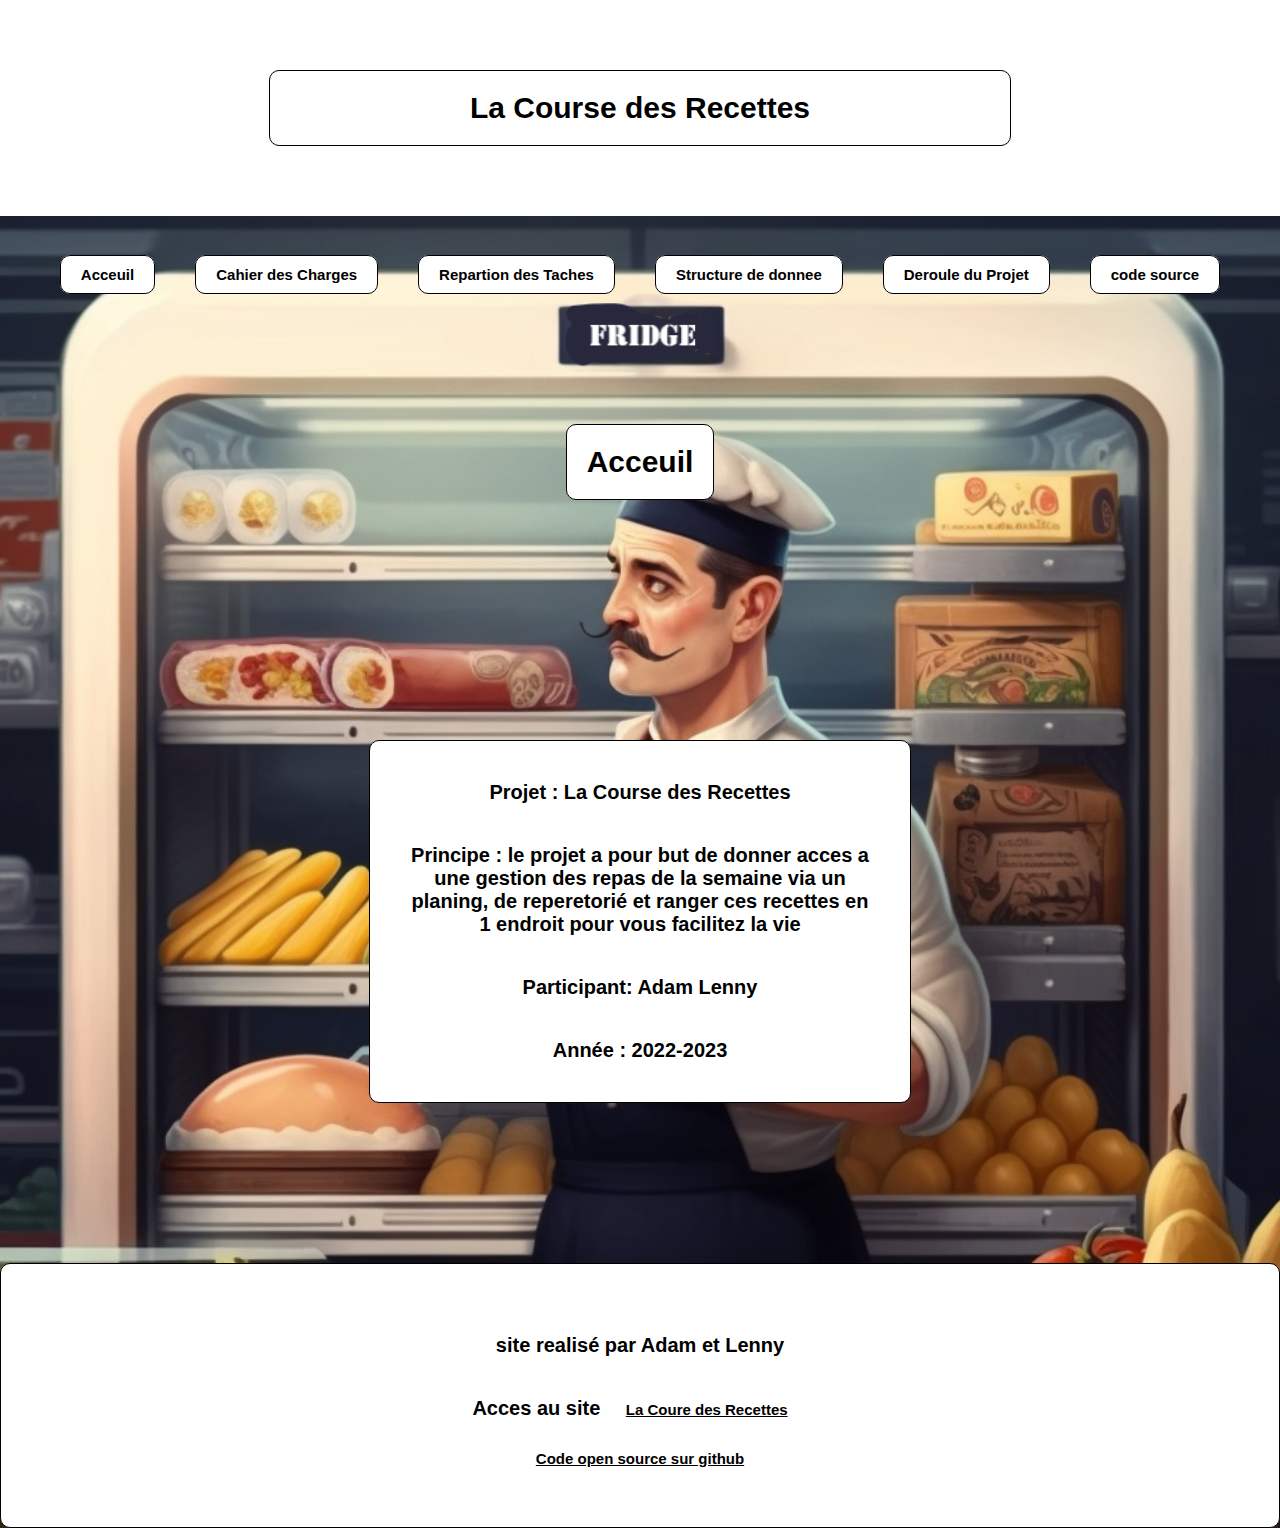
<file: site_presentation/index.html>
<!DOCTYPE html>
<html lang="en">
<head>
    <meta charset="UTF-8">
    <meta http-equiv="X-UA-Compatible" content="IE=edge">
    <meta name="viewport" content="width=device-width, initial-scale=1.0">
    <title>site 7</title>
    <link rel="stylesheet" href="css/acceuil.css">
</head>
<body>
    <header>
        <h1 class="title">La Course des Recettes</h1>
    </header>
    <main>
        <nav>
            <ul>
                <li><a href="#">Acceuil</a></li>
                <li><a href="html/cahier.html">Cahier des Charges</a></li>
                <li><a href="html/taches.html">Repartion des Taches</a></li>
                <li><a href="html/donnee.html">Structure de donnee</a></li>
                <li><a href="derouler.html">Deroule du Projet</a></li>
                <li><a href="html/code_source.html">code source</a></li>
            </ul>
        </nav>
        <div class="container">
            <div class="box">
                <h2>Acceuil</h2>
                <div class="info">
                    <p>Projet : La Course des Recettes</p>
                    <p>Principe : le projet a pour but de donner acces a une gestion des repas de la semaine via un planing, de reperetorié et ranger ces recettes en 1 endroit pour vous facilitez la vie</p>
                    <p>Participant: Adam Lenny</p>
                    <p>Année : 2022-2023</p>
                </div>
            </div>
        </div>
        <footer>
            <p>site realisé par Adam et Lenny</p>
            <p>Acces au site <a href="https://adamvignolles.pythonanywhere.com/">La Coure des Recettes</a></p>
            <a href="https://github.com/AdamVingolles/FoodPlaner">Code open source sur github</a>
        </footer>
    </main>
    
</body>
</html>
</file>
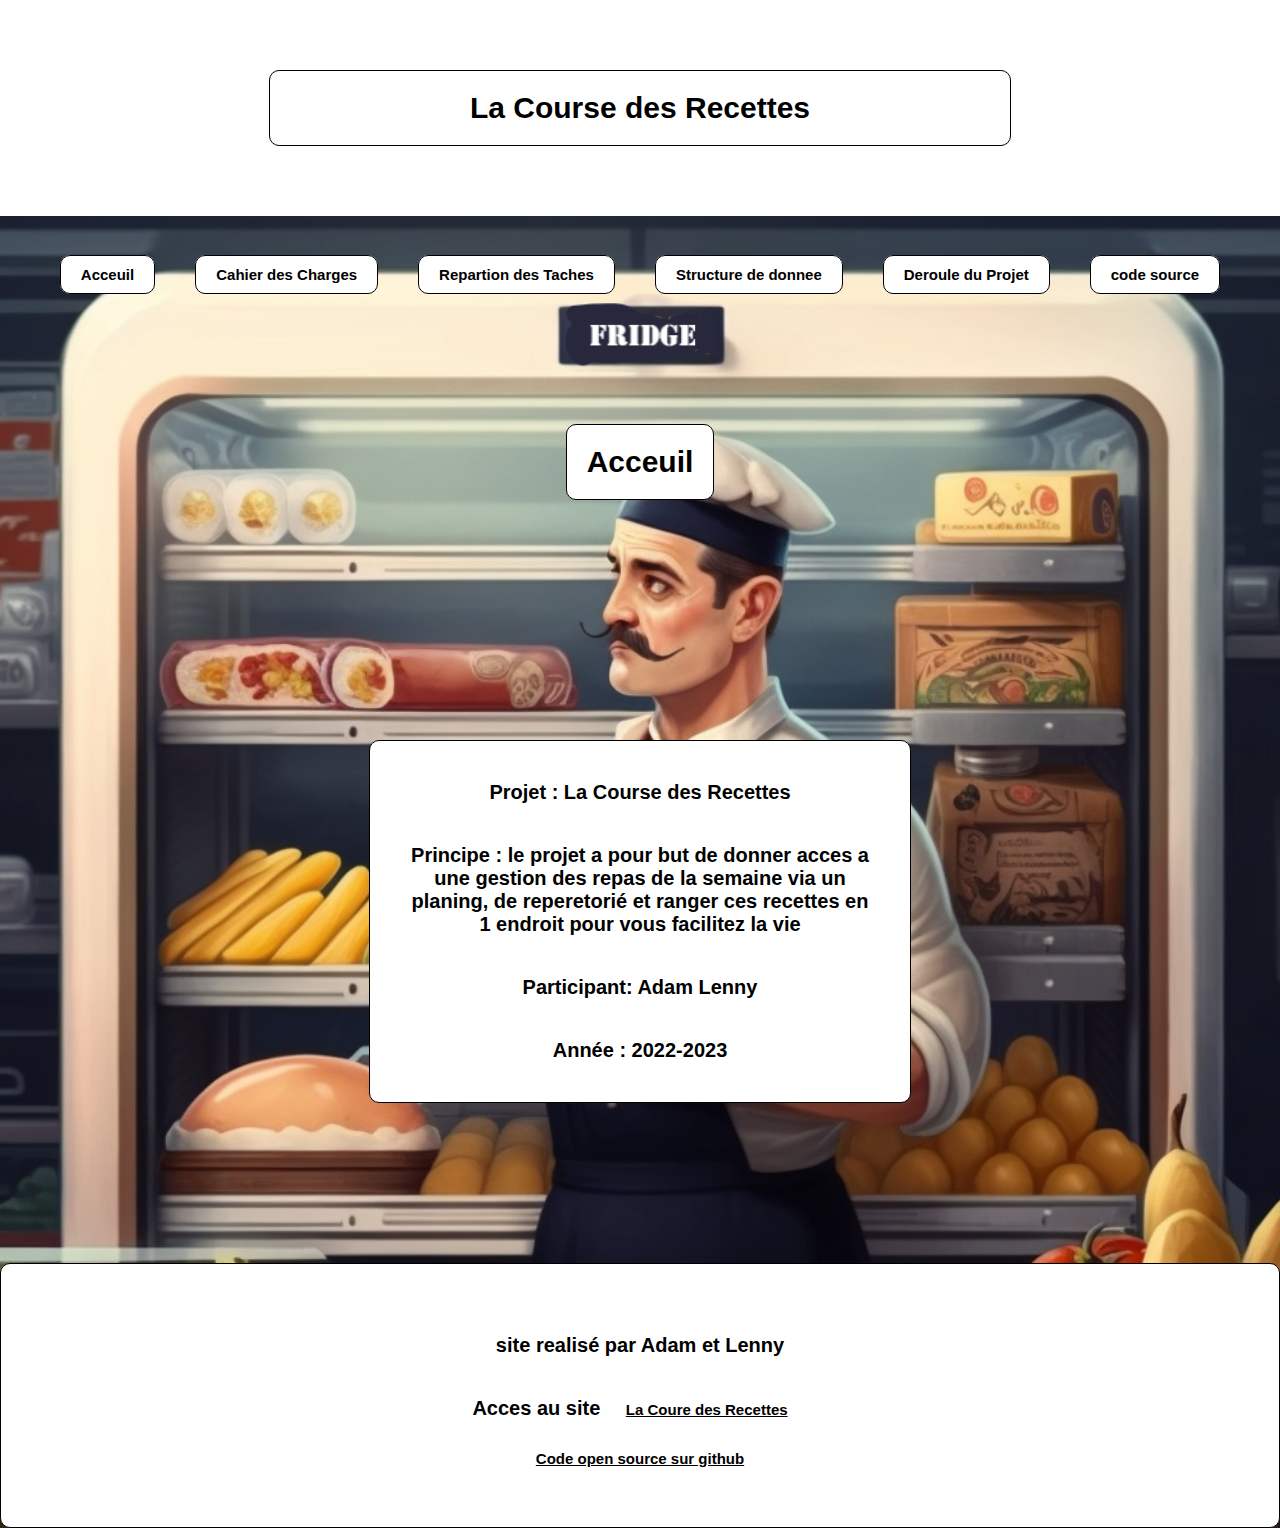
<file: site_presentation/html/index.html>
<!DOCTYPE html>
<html lang="en">
<head>
    <meta charset="UTF-8">
    <meta http-equiv="X-UA-Compatible" content="IE=edge">
    <meta name="viewport" content="width=device-width, initial-scale=1.0">
    <title>site 7</title>
    <link rel="stylesheet" href="../css/acceuil.css">
</head>
<body>
    <header>
        <h1 class="title">La Course des Recettes</h1>
    </header>
    <main>
        <nav>
            <ul>
                <li><a href="#">Acceuil</a></li>
                <li><a href="cahier.html">Cahier des Charges</a></li>
                <li><a href="taches.html">Repartion des Taches</a></li>
                <li><a href="donnee.html">Structure de donnee</a></li>
                <li><a href="derouler.html">Deroule du Projet</a></li>
                <li><a href="code_source.html">code source</a></li>
            </ul>
        </nav>
        <div class="container">
            <div class="box">
                <h2>Acceuil</h2>
                <div class="info">
                    <p>Projet : La Course des Recettes</p>
                    <p>Principe : le projet a pour but de donner acces a une gestion des repas de la semaine via un planing, de reperetorié et ranger ces recettes en 1 endroit pour vous facilitez la vie</p>
                    <p>Participant: Adam Lenny</p>
                    <p>Année : 2022-2023</p>
                </div>
            </div>
        </div>
        <footer>
            <p>site realisé par Adam et Lenny</p>
            <p>Acces au site <a  target="_blank"href="https://adamvignolles.pythonanywhere.com/">La Coure des Recettes</a></p>
            <a target="_blank" href="https://github.com/AdamVingolles/FoodPlaner">Code open source sur github</a>
        </footer>
    </main>
    
</body>
</html>
</file>
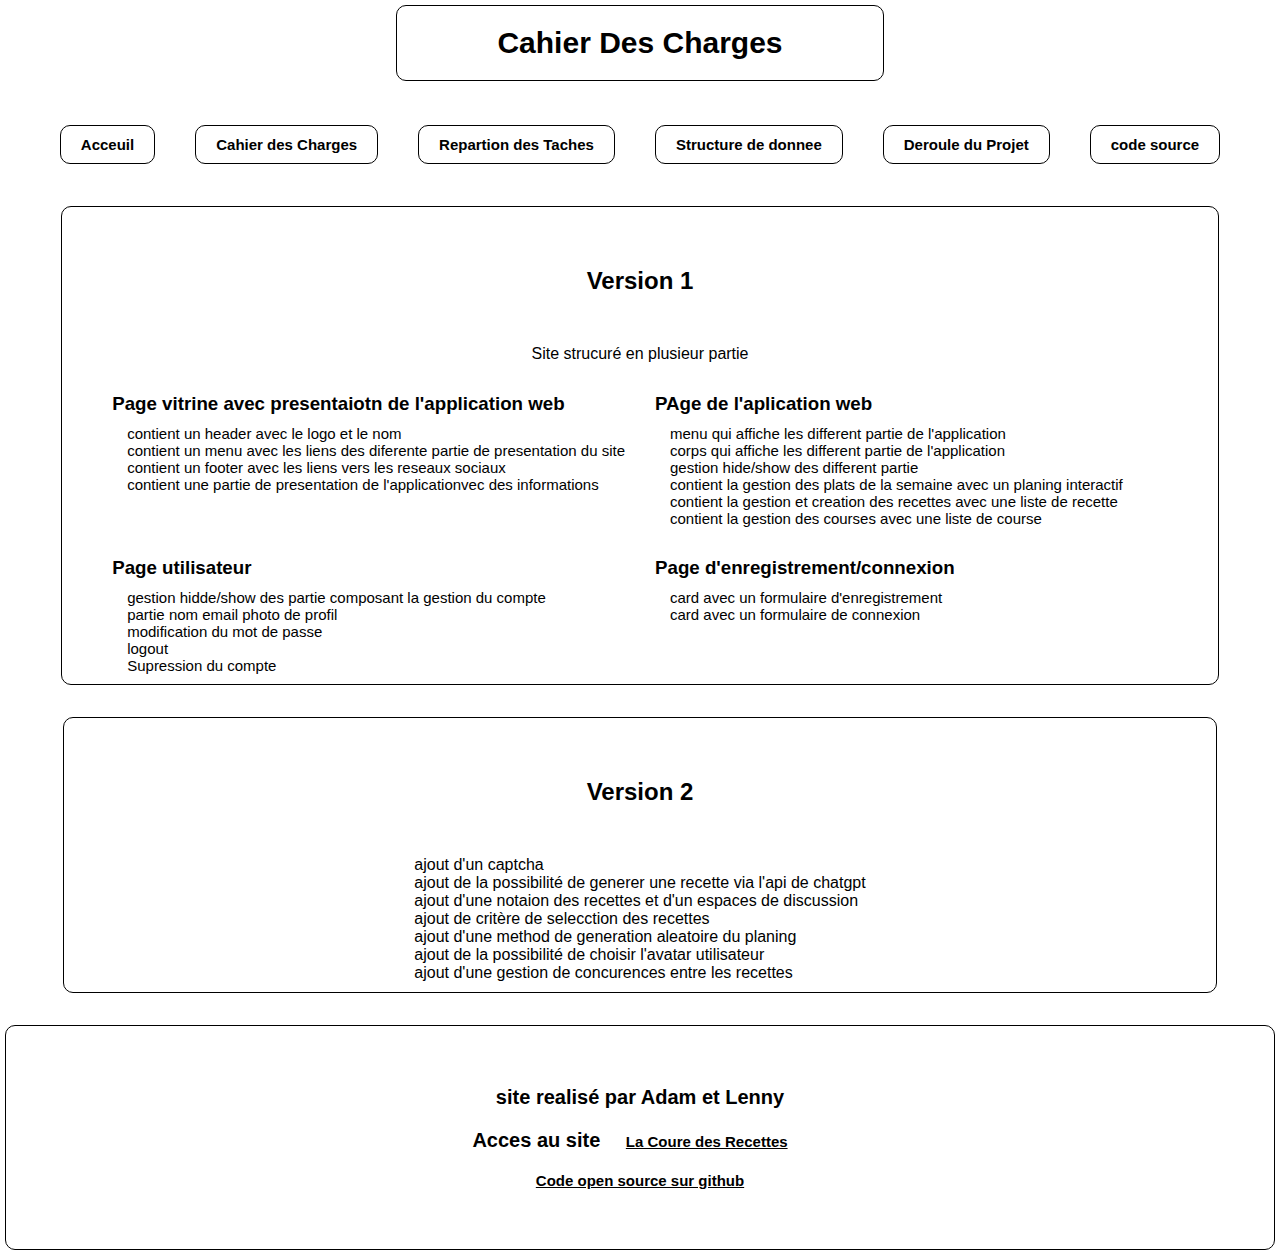
<file: site_presentation/html/cahier.html>
<!DOCTYPE html>
<html lang="en">
<head>
    <meta charset="UTF-8">
    <meta http-equiv="X-UA-Compatible" content="IE=edge">
    <meta name="viewport" content="width=device-width, initial-scale=1.0">
    <link rel="stylesheet" href="../css/cahier.css">
    <title>Cahier Des Charges</title>
</head>
<body>
    <div class="title"><h1>Cahier Des Charges</h1></div>
    <nav>
        <ul>
            <li><a href="../index.html">Acceuil</a></li>
            <li><a href="cahier.html">Cahier des Charges</a></li>
            <li><a href="taches.html">Repartion des Taches</a></li>
            <li><a href="donnee.html">Structure de donnee</a></li>
            <li><a href="derouler.html">Deroule du Projet</a></li>
            <li><a href="code_source.html">code source</a></li>
        </ul>
    </nav>
    <div class="versions">
        <div class="version1">
            <h2>Version 1</h2>
            <p>Site strucuré en plusieur partie</p>
            <div class="parts">
                <div class="part1 part">
                    <h3>Page vitrine avec presentaiotn de l'application web</h3>
                    <p>contient un header avec le logo et le nom</p>
                    <p>contient un menu avec les liens des diferente partie de presentation du site</p>
                    <p>contient un footer avec les liens vers les reseaux sociaux</p>
                    <p>contient une partie de presentation de l'applicationvec des informations</p>
                </div>
                <div class="part2 part">
                    <h3>PAge de l'aplication web</h3>
                    <p>menu qui affiche les different partie de l'application</p>
                    <p>corps qui affiche les different partie de l'application</p>
                    <p>gestion hide/show des different partie</p>
                    <p>contient la gestion des plats de la semaine avec un planing interactif</p>
                    <p>contient la gestion et creation des recettes avec une liste de recette</p>
                    <p>contient la gestion des courses avec une liste de course</p>
                </div>
                <div class="part3 part">
                    <h3>Page utilisateur</h3>
                    <p>gestion hidde/show des partie composant la gestion du compte</p>
                    <p>partie nom email photo de profil</p>
                    <p>modification du mot de passe</p>
                    <p>logout</p>
                    <p>Supression du compte</p>
                </div>
                <div class="part4 part">
                    <h3>Page d'enregistrement/connexion</h3>
                    <p>card avec un formulaire d'enregistrement</p>
                    <p>card avec un formulaire de connexion</p>
                </div>
            </div>
        </div>
        <div class="version2">
            <h2>Version 2</h2>
            <div class="ajout">
                <p>ajout d'un captcha</p>
                <p>ajout de la possibilité de generer une recette via l'api de chatgpt</p>
                <p>ajout d'une notaion des recettes et d'un espaces de discussion</p>
                <p>ajout de critère de selecction des recettes</p>
                <p>ajout d'une method de generation aleatoire du planing</p>
                <p>ajout de la possibilité de choisir l'avatar utilisateur</p>
                <p>ajout d'une gestion de concurences entre les recettes</p>
            </div>
        </div>
    </div>
    <footer>
        <p>site realisé par Adam et Lenny</p>
        <p>Acces au site <a target="_blank" href="https://adamvignolles.pythonanywhere.com/">La Coure des Recettes</a></p>
        <a target="_blank" href="https://github.com/AdamVingolles/FoodPlaner">Code open source sur github</a>
    </footer>
   
    
    
</body>
</html>
</file>
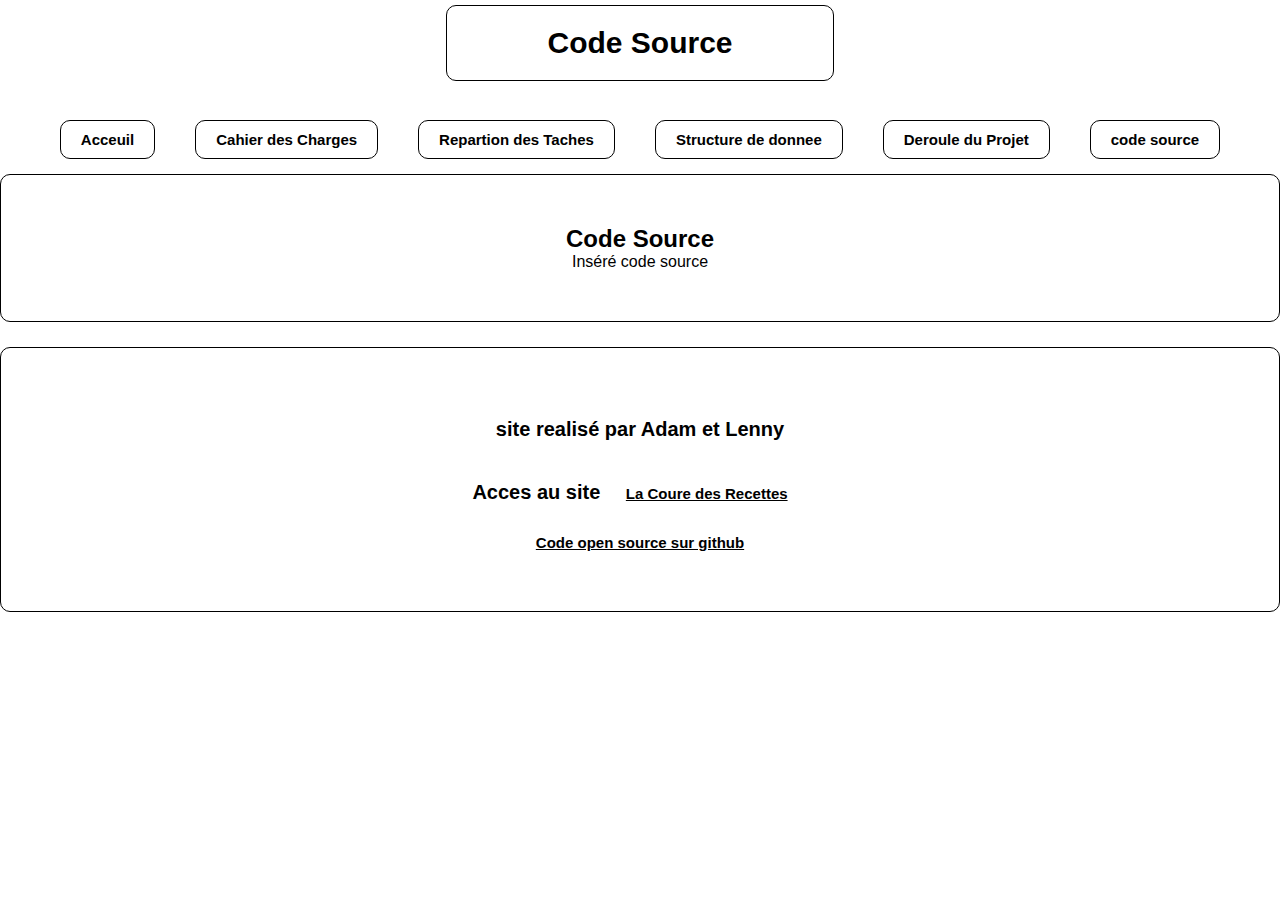
<file: site_presentation/html/code_source.html>
<!DOCTYPE html>
<html lang='en'>
<head>
    <meta charset='UTF-8'>
    <meta http-equiv='X-UA-Compatible' content='IE=edge'>
    <meta name='viewport' content='width=device-width, initial-scale=1.0'>
    <title>Code Source</title>
    <link rel='stylesheet' href='../css/code_source.css'>
</head>
<body>
    <header>
        <div class='title'><h1>Code Source</h1></div>
        <nav>
            <ul>
                <li><a href='../index.html'>Acceuil</a></li>
                <li><a href='cahier.html'>Cahier des Charges</a></li>
                <li><a href='taches.html'>Repartion des Taches</a></li>
                <li><a href='donnee.html'>Structure de donnee</a></li>
                <li><a href='derouler.html'>Deroule du Projet</a></li>
                <li><a href='code_source.html'>code source</a></li>
            </ul>
        </nav>
    </header>
    <main>
        <div class="Conteneur">
            <div class="Code Source">
                <h2>Code Source</h2>
                <p>Inséré code source</p>
            </div>
        </div>
        
    </main>
    <footer>
        <p>site realisé par Adam et Lenny</p>
        <p>Acces au site <a target="_blank" href="https://adamvignolles.pythonanywhere.com/">La Coure des Recettes</a></p>
        <a target="_blank" href="https://github.com/AdamVignolles/FoodPlaner">Code open source sur github</a>
    </footer>
</body>
</html>
</file>
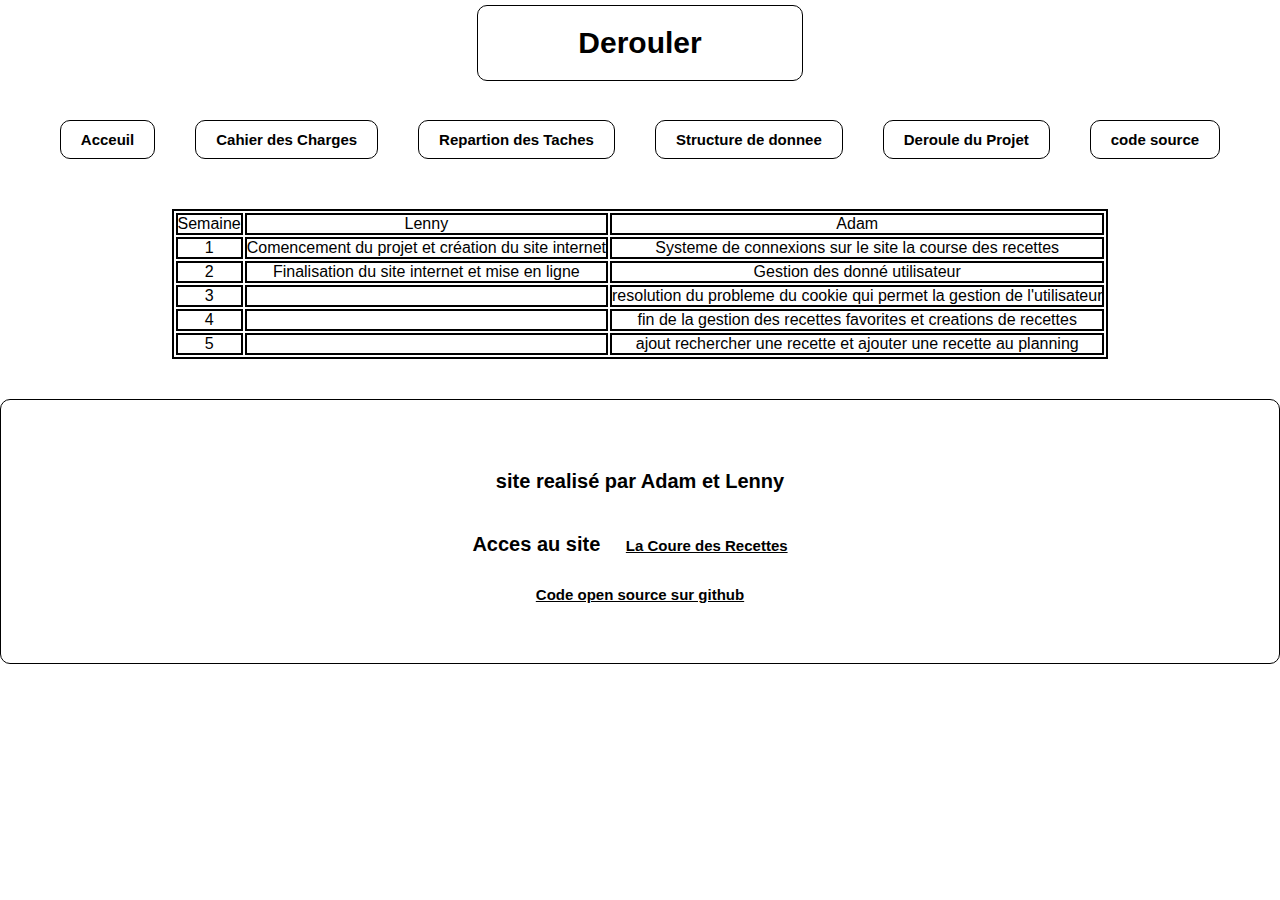
<file: site_presentation/html/derouler.html>
<!DOCTYPE html>
<html lang='en'>
<head>
    <meta charset='UTF-8'>
    <meta http-equiv='X-UA-Compatible' content='IE=edge'>
    <meta name='viewport' content='width=device-width, initial-scale=1.0'>
    <title>Derouler</title>
    <link rel='stylesheet' href='../css/derouler.css'>
</head>
<body>
    <header>
        <div class='title'><h1>Derouler</h1></div>
        <nav>
            <ul>
                <li><a href='../index.html'>Acceuil</a></li>
                <li><a href='cahier.html'>Cahier des Charges</a></li>
                <li><a href='taches.html'>Repartion des Taches</a></li>
                <li><a href='donnee.html'>Structure de donnee</a></li>
                <li><a href='derouler.html'>Deroule du Projet</a></li>
                <li><a href='code_source.html'>code source</a></li>
            </ul>
        </nav>
    </header>
    <main >
        <table >
            <tr><td>Semaine</td><td>Lenny</td><td>Adam</td></tr>
            <tr><td>1</td><td>Comencement du projet et création du site internet</td><td>Systeme de connexions sur le site la course des recettes</td></tr>
            <tr><td>2</td><td>Finalisation du site internet et mise en ligne</td><td>Gestion des donné utilisateur</tr>
            <tr><td>3</td><td>    </td><td>resolution du probleme du cookie qui permet la gestion de l'utilisateur</td></tr>
            <tr><td>4</td><td>    </td><td>fin de la gestion des recettes favorites et creations de recettes</td></tr>
            <tr><td>5</td><td>    </td><td>ajout rechercher une recette et ajouter une recette au planning</td></tr>
        </table>

    </main>
    <footer>
        <p>site realisé par Adam et Lenny</p>
        <p>Acces au site <a target="_blank" href="https://adamvignolles.pythonanywhere.com/">La Coure des Recettes</a></p>
        <a target="_blank" href="https://github.com/AdamVignolles/FoodPlaner">Code open source sur github</a>
    </footer>
</body>
</html>
</file>
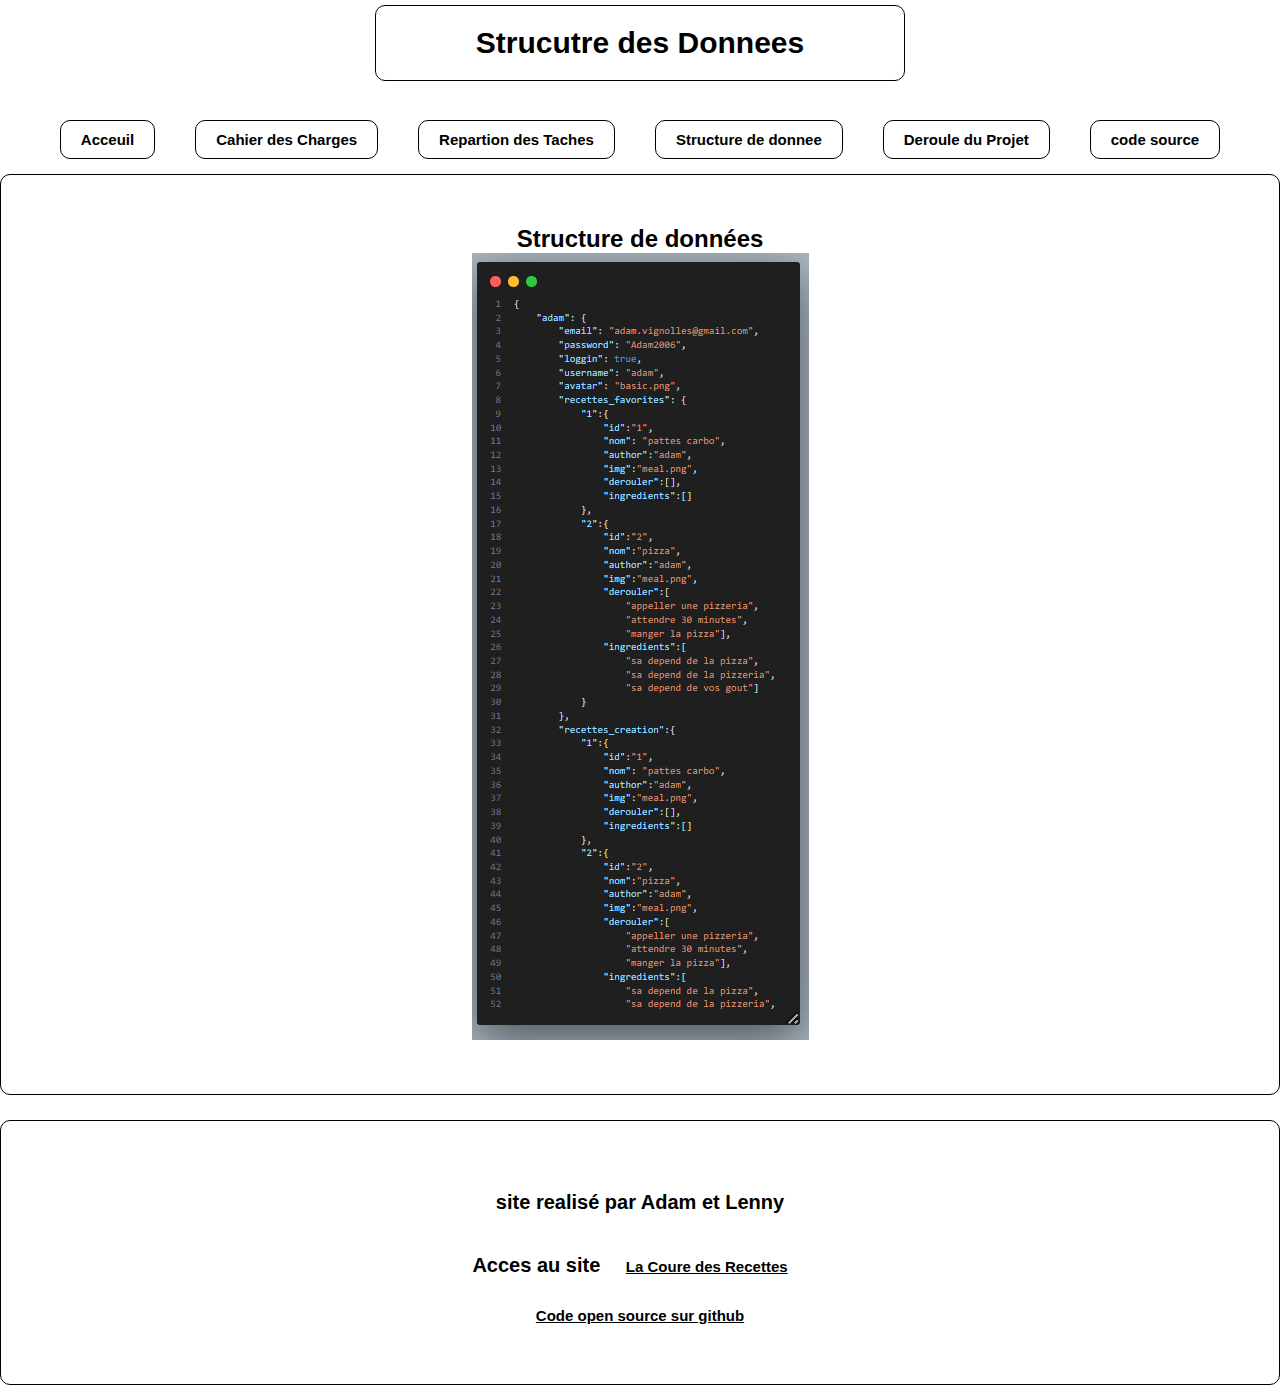
<file: site_presentation/html/donnee.html>
<!DOCTYPE html>
<html lang='en'>
<head>
    <meta charset='UTF-8'>
    <meta http-equiv='X-UA-Compatible' content='IE=edge'>
    <meta name='viewport' content='width=device-width, initial-scale=1.0'>
    <title>Structure des Donness</title>
    <link rel='stylesheet' href='../css/donnee.css'>
</head>
<body>
    <header>
        <div class='title'><h1>Strucutre des Donnees</h1></div>
        <nav>
            <ul>
                <li><a href='../index.html'>Acceuil</a></li>
                <li><a href='cahier.html'>Cahier des Charges</a></li>
                <li><a href='taches.html'>Repartion des Taches</a></li>
                <li><a href='donnee.html'>Structure de donnee</a></li>
                <li><a href='derouler.html'>Deroule du Projet</a></li>
                <li><a href='code_source.html'>code source</a></li>
            </ul>
        </nav>
    </header>
    <main>
        <div class="Conteneur">
            <div class="Structure de données">
                <h2>Structure de données</h2>
                <img src="../img/image.png">
            </div>
        </div>
        
    </main>
    <footer>
        <p>site realisé par Adam et Lenny</p>
        <p>Acces au site <a target="_blank" href="https://adamvignolles.pythonanywhere.com/">La Coure des Recettes</a></p>
        <a target="_blank" href="https://github.com/AdamVignolles/FoodPlaner">Code open source sur github</a>
    </footer>
</body>
</html>
</file>
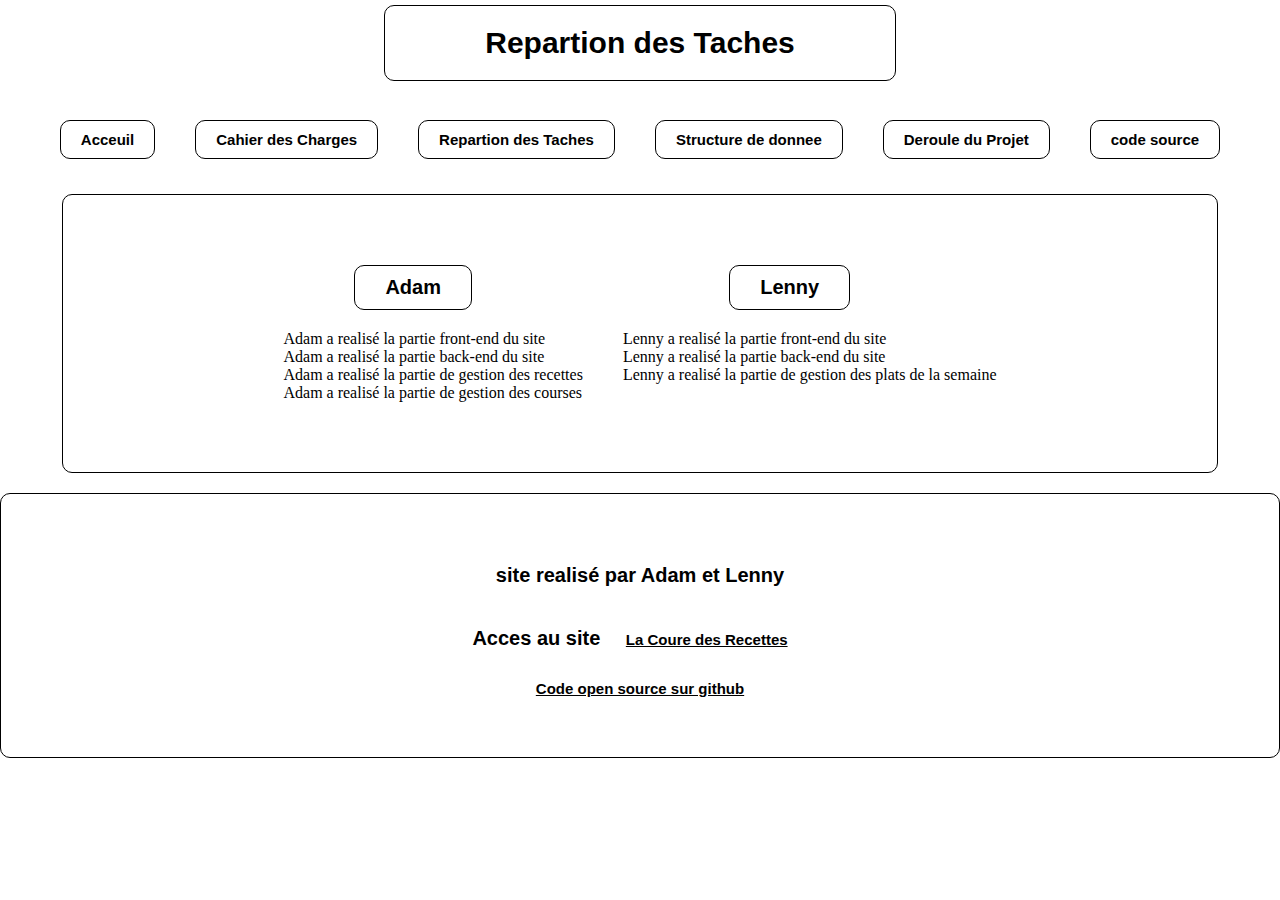
<file: site_presentation/html/taches.html>
<!DOCTYPE html>
<html lang='en'>
<head>
    <meta charset='UTF-8'>
    <meta http-equiv='X-UA-Compatible' content='IE=edge'>
    <meta name='viewport' content='width=device-width, initial-scale=1.0'>
    <title>Repartion des Taches</title>
    <link rel='stylesheet' href='../css/taches.css'>
</head>
<body>
    <header>
        <div class='title'><h1>Repartion des Taches</h1></div>
        <nav>
            <ul>
                <li><a href='../index.html'>Acceuil</a></li>
                <li><a href='cahier.html'>Cahier des Charges</a></li>
                <li><a href='taches.html'>Repartion des Taches</a></li>
                <li><a href='donnee.html'>Structure de donnee</a></li>
                <li><a href='derouler.html'>Deroule du Projet</a></li>
                <li><a href='code_source.html'>code source</a></li>
            </ul>
        </nav>
    </header>
    <main>
        <div class="parts">
            <div class="adam part">
                <h2>Adam</h2>
                <div class="info">
                    <p>Adam a realisé la partie front-end du site</p>
                    <p>Adam a realisé la partie back-end du site</p>
                    <p>Adam a realisé la partie de gestion des recettes</p>
                    <p>Adam a realisé la partie de gestion des courses</p>
                </div>
            </div>
            <div class="lenny part">
                <h2>Lenny</h2>
                <div class="info">
                    <p>Lenny a realisé la partie front-end du site</p>
                    <p>Lenny a realisé la partie back-end du site</p>
                    <p>Lenny a realisé la partie de gestion des plats de la semaine</p>
            </div>
    
        </div>
        
    </main>
    <footer>
        <p>site realisé par Adam et Lenny</p>
        <p>Acces au site <a target="_blank" href="https://adamvignolles.pythonanywhere.com/">La Coure des Recettes</a></p>
        <a target="_blank" href="https://github.com/AdamVignolles/FoodPlaner">Code open source sur github</a>
    </footer>
</body>
</html>
</file>
<file: site_presentation/css/acceuil.css>
*{
    margin: 0;
    padding: 0;
    box-sizing: border-box;
}

body{
    background-color: #fff;
}

header{
    background-color: #fff;
    display: flex;
    align-items: center;
    justify-content: center;
    padding: 70px;
}
h1.title{
    font-size: 30px;
    color: #000;
    text-align: center;
    font-family: 'Roboto', sans-serif;
    font-weight: 700;
    border: 1px solid #000;
    border-radius: 10px;
    padding: 20px 200px;
}
main{
    background-image: url(../img/logo.png);
    background-size: cover;
    background-position: center;
    height: 100%;
    width: 100%;
}

nav ul{
    display: flex;
    justify-content: center;
    align-items: center;
    list-style: none;
    padding: 20px;
    padding-top: 50px;
}
nav ul li{
    padding: 0 20px;
}
nav ul li a{
    text-decoration: none;
    color: #000;
    font-size: 15px;
    font-family: 'Roboto', sans-serif;
    font-weight: 700;
    background-color: #fff;
    padding: 10px 20px;
    border-radius: 10px;
    border: 1px solid #000;
}

.container{
    display: flex;
    justify-content: center;
    align-items: center;
    flex-direction: column;
    padding: 20px;
}
.container .box{
    display: flex;
    justify-content: center;
    align-items: center;
    flex-direction: column;
    padding: 20px;
    margin: 80px;  
}
.container h2{
    font-size: 30px;
    color: #000;
    text-align: center;
    font-family: 'Roboto', sans-serif;
    font-weight: 700;
    border: 1px solid #000;
    border-radius: 10px;
    padding: 20px;
    background-color: #fff;
    margin-bottom: 200px;
}
.info{
    display: flex;
    justify-content: center;
    align-items: center;
    flex-direction: column;
    padding: 20px;
    margin: 40px;  
    background-color: #fff;
    border: 1px solid #000;
    border-radius: 10px;
}
.info p{
    font-size: 20px;
    color: #000;
    text-align: center;
    font-family: 'Roboto', sans-serif;
    font-weight: 700;
    padding: 20px;
    width: 500px;
}

footer{
    background-color: #fff;
    display: flex;
    flex-direction: column;
    align-items: center;
    justify-content: center;
    padding: 50px;
    border: 1px solid #000;
    border-radius: 10px;
}
footer p{
    font-size: 20px;
    color: #000;
    text-align: center;
    font-family: 'Roboto', sans-serif;
    font-weight: 700;
    padding: 20px;
    width: 500px;
}
footer a{
    text-decoration: none;
    color: #000;
    font-size: 15px;
    font-family: 'Roboto', sans-serif;
    font-weight: 700;
    background-color: #fff;
    padding: 10px 20px;
    text-decoration: underline;
}
</file>
<file: site_presentation/css/cahier.css>
*{
    margin: 0;
    padding: 0;
    box-sizing: border-box;
    font-family: 'Roboto', sans-serif;
}
body{
    background-color: #fff;
}
/* header */
.title{
    display: flex;
    align-items: center;
    justify-content: center; 
    margin: 5px;   
}
.title h1{
    font-size: 30px;
    font-family: "roboto", sans-serif;
    font-weight: 700;
    color: #000;
    text-align: center;
    border: 1px solid #000;
    border-radius: 10px;
    padding: 20px 100px;
}
/* nav */
nav ul{
    display: flex;
    justify-content: center;
    align-items: center;
    list-style: none;
    padding: 20px;
    padding-top: 50px;
}
nav ul li{
    padding: 0 20px;
}
nav ul li a{
    text-decoration: none;
    color: #000;
    font-size: 15px;
    font-family: 'Roboto', sans-serif;
    font-weight: 700;
    background-color: #fff;
    padding: 10px 20px;
    border-radius: 10px;
    border: 1px solid #000;
}

/* main */
.versions{
    display: flex;
    justify-content: center;
    align-items: center;
    flex-direction: column;
    margin: 1rem 0;
    width: 100%;
}
.version1{
    display: flex;
    justify-content: center;
    align-items: center;
    flex-direction: column;
    margin: 1rem 0;
    border: 1px solid #000;
    border-radius: 10px;
    padding:10px 50px;
}
.version1 h2{
    color: #000;
    padding: 50px;
}
.parts{
    display: grid;
    grid-template-columns: 1fr 1fr;
    grid-gap: 30px;
    padding-top: 30px;
}
.part h3{
    padding-bottom: 10px;
}
.part p{
    color: #000;
    font-size: 15px;
    padding-left: 15px;
}
.version2{
    display: flex;
    justify-content: center;
    align-items: center;
    flex-direction: column;
    margin: 1rem 0;
    border: 1px solid #000;
    border-radius: 10px;
    padding:10px 350px;
}
.version2  h2{
    color: #000;
    padding:50px;
}

/* footer */
footer{
    background-color: #fff;
    display: flex;
    flex-direction: column;
    align-items: center;
    justify-content: center;
    padding: 50px;
    border: 1px solid #000;
    border-radius: 10px;
    margin: 10px 5px;
}
footer p{
    font-size: 20px;
    color: #000;
    text-align: center;
    font-family: 'Roboto', sans-serif;
    font-weight: 700;
    padding: 10px;
    width: 500px;
}
footer a{
    text-decoration: none;
    color: #000;
    font-size: 15px;
    font-family: 'Roboto', sans-serif;
    font-weight: 700;
    background-color: #fff;
    padding: 10px 20px;
    text-decoration: underline;
}
</file>
<file: site_presentation/css/code_source.css>
*{
    margin: 0;
    padding: 0;
    box-sizing: border-box;
    font-family: 'Roboto', sans-serif;
}
body{
    background-color: #fff;
}

/* nav */
nav ul{
    display: flex;
    justify-content: center;
    align-items: center;
    list-style: none;
    padding: 20px;
    padding-top: 50px;
}
nav ul li{
    padding: 0 20px;
}
nav ul li a{
    text-decoration: none;
    color: #000;
    font-size: 15px;
    font-family: 'Roboto', sans-serif;
    font-weight: 700;
    background-color: #fff;
    padding: 10px 20px;
    border-radius: 10px;
    border: 1px solid #000;
}
/* header */
header{
    background-color: #fff;
    display: flex;
    flex-direction: column;
    align-items: center;
    justify-content: center;
    margin: 5px;
}
header h1{
    font-size: 30px;
    color: #000;
    text-align: center;
    font-family: 'Roboto', sans-serif;
    font-weight: 700;
    border: 1px solid #000;
    border-radius: 10px;
    padding: 20px 100px;
}
/* main */
.Conteneur{ 
    border:1px solid #000 ;
    border-radius:10px;
    text-align: center;
    padding: 50px;
    margin-bottom: 25px;
}
/* Footer */
footer{
    background-color: #fff;
    display: flex;
    flex-direction: column;
    align-items: center;
    justify-content: center;
    padding: 50px;
    border: 1px solid #000;
    border-radius: 10px;
}
footer p{
    font-size: 20px;
    color: #000;
    text-align: center;
    font-family: 'Roboto', sans-serif;
    font-weight: 700;
    padding: 20px;
    width: 500px;
}
footer a{
    text-decoration: none;
    color: #000;
    font-size: 15px;
    font-family: 'Roboto', sans-serif;
    font-weight: 700;
    background-color: #fff;
    padding: 10px 20px;
    text-decoration: underline;
}
</file>
<file: site_presentation/css/derouler.css>
*{
    margin: 0;
    padding: 0;
    box-sizing: border-box;
    font-family: 'Roboto', sans-serif;
}

body{
    background-color: #fff;
}

/* nav */
nav ul{
    display: flex;
    justify-content: center;
    align-items: center;
    list-style: none;
    padding: 20px;
    padding-top: 50px;
}
nav ul li{
    padding: 0 20px;
}
nav ul li a{
    text-decoration: none;
    color: #000;
    font-size: 15px;
    font-family: 'Roboto', sans-serif;
    font-weight: 700;
    background-color: #fff;
    padding: 10px 20px;
    border-radius: 10px;
    border: 1px solid #000;
}
/* header */
header{
    background-color: #fff;
    display: flex;
    flex-direction: column;
    align-items: center;
    justify-content: center;
    margin: 5px;
}
header h1{
    font-size: 30px;
    color: #000;
    text-align: center;
    font-family: 'Roboto', sans-serif;
    font-weight: 700;
    border: 1px solid #000;
    border-radius: 10px;
    padding: 20px 100px;
}
/* main */
main{
    display: flex ;
    align-items: center;
    justify-content: center;
    margin:40px ;
}
table, caption, th, td {

    border: 2px solid #000;
    text-align: center;
    
    }

/* Footer */
footer{
    background-color: #fff;
    display: flex;
    flex-direction: column;
    align-items: center;
    justify-content: center;
    padding: 50px;
    border: 1px solid #000;
    border-radius: 10px;
}
footer p{
    font-size: 20px;
    color: #000;
    text-align: center;
    font-family: 'Roboto', sans-serif;
    font-weight: 700;
    padding: 20px;
    width: 500px;
}
footer a{
    text-decoration: none;
    color: #000;
    font-size: 15px;
    font-family: 'Roboto', sans-serif;
    font-weight: 700;
    background-color: #fff;
    padding: 10px 20px;
    text-decoration: underline;
}
</file>
<file: site_presentation/css/donnee.css>
*{
    margin: 0;
    padding: 0;
    box-sizing: border-box;
    font-family: 'Roboto', sans-serif;
}

body{
    background-color: #fff;
}

/* nav */
nav ul{
    display: flex;
    justify-content: center;
    align-items: center;
    list-style: none;
    padding: 20px;
    padding-top: 50px;
}
nav ul li{
    padding: 0 20px;
}
nav ul li a{
    text-decoration: none;
    color: #000;
    font-size: 15px;
    font-family: 'Roboto', sans-serif;
    font-weight: 700;
    background-color: #fff;
    padding: 10px 20px;
    border-radius: 10px;
    border: 1px solid #000;
}
/* header */
header{
    background-color: #fff;
    display: flex;
    flex-direction: column;
    align-items: center;
    justify-content: center;
    margin: 5px;
}
header h1{
    font-size: 30px;
    color: #000;
    text-align: center;
    font-family: 'Roboto', sans-serif;
    font-weight: 700;
    border: 1px solid #000;
    border-radius: 10px;
    padding: 20px 100px;
}
/* main */
.Conteneur{ 
    border:1px solid #000 ;
    border-radius:10px;
    text-align: center;
    padding: 50px;
    margin-bottom: 25px;
}

/* Footer */
footer{
    background-color: #fff;
    display: flex;
    flex-direction: column;
    align-items: center;
    justify-content: center;
    padding: 50px;
    border: 1px solid #000;
    border-radius: 10px;
}
footer p{
    font-size: 20px;
    color: #000;
    text-align: center;
    font-family: 'Roboto', sans-serif;
    font-weight: 700;
    padding: 20px;
    width: 500px;
}
footer a{
    text-decoration: none;
    color: #000;
    font-size: 15px;
    font-family: 'Roboto', sans-serif;
    font-weight: 700;
    background-color: #fff;
    padding: 10px 20px;
    text-decoration: underline;
}
</file>
<file: site_presentation/css/taches.css>
*{
    margin: 0;
    padding: 0;
    box-sizing: border-box;
}

body{
    background-color: #fff;
}

/* nav */
nav ul{
    display: flex;
    justify-content: center;
    align-items: center;
    list-style: none;
    padding: 20px;
    padding-top: 50px;
}
nav ul li{
    padding: 0 20px;
}
nav ul li a{
    text-decoration: none;
    color: #000;
    font-size: 15px;
    font-family: 'Roboto', sans-serif;
    font-weight: 700;
    background-color: #fff;
    padding: 10px 20px;
    border-radius: 10px;
    border: 1px solid #000;
}
/* header */
header{
    background-color: #fff;
    display: flex;
    flex-direction: column;
    align-items: center;
    justify-content: center;
    margin: 5px;
}
header h1{
    font-size: 30px;
    color: #000;
    text-align: center;
    font-family: 'Roboto', sans-serif;
    font-weight: 700;
    border: 1px solid #000;
    border-radius: 10px;
    padding: 20px 100px;
}

/* main */
main{
    background-color: #fff;
    display: flex;
    flex-direction: column;
    align-items: center;
    justify-content: center;
}
main .parts{
    background-color: #fff;
    display: flex;
    justify-content: space-between;
    border: 1px solid #000;
    border-radius: 10px;
    padding: 50px 200px;
    margin: 20px;
}
.part{
    padding: 20px;
    display: flex;
    flex-direction: column;
    align-items: center;
}
.part h2{
    font-size: 20px;
    color: #000;
    text-align: center;
    font-family: 'Roboto', sans-serif;
    font-weight: 700;
    border: 1px solid #000;
    border-radius: 10px;
    padding: 10px 30px;
    background-color: #fff;
    margin-bottom: 20px;
    margin-left: -40px;
}


/* Footer */
footer{
    background-color: #fff;
    display: flex;
    flex-direction: column;
    align-items: center;
    justify-content: center;
    padding: 50px;
    border: 1px solid #000;
    border-radius: 10px;
}
footer p{
    font-size: 20px;
    color: #000;
    text-align: center;
    font-family: 'Roboto', sans-serif;
    font-weight: 700;
    padding: 20px;
    width: 500px;
}
footer a{
    text-decoration: none;
    color: #000;
    font-size: 15px;
    font-family: 'Roboto', sans-serif;
    font-weight: 700;
    background-color: #fff;
    padding: 10px 20px;
    text-decoration: underline;
}
</file>
